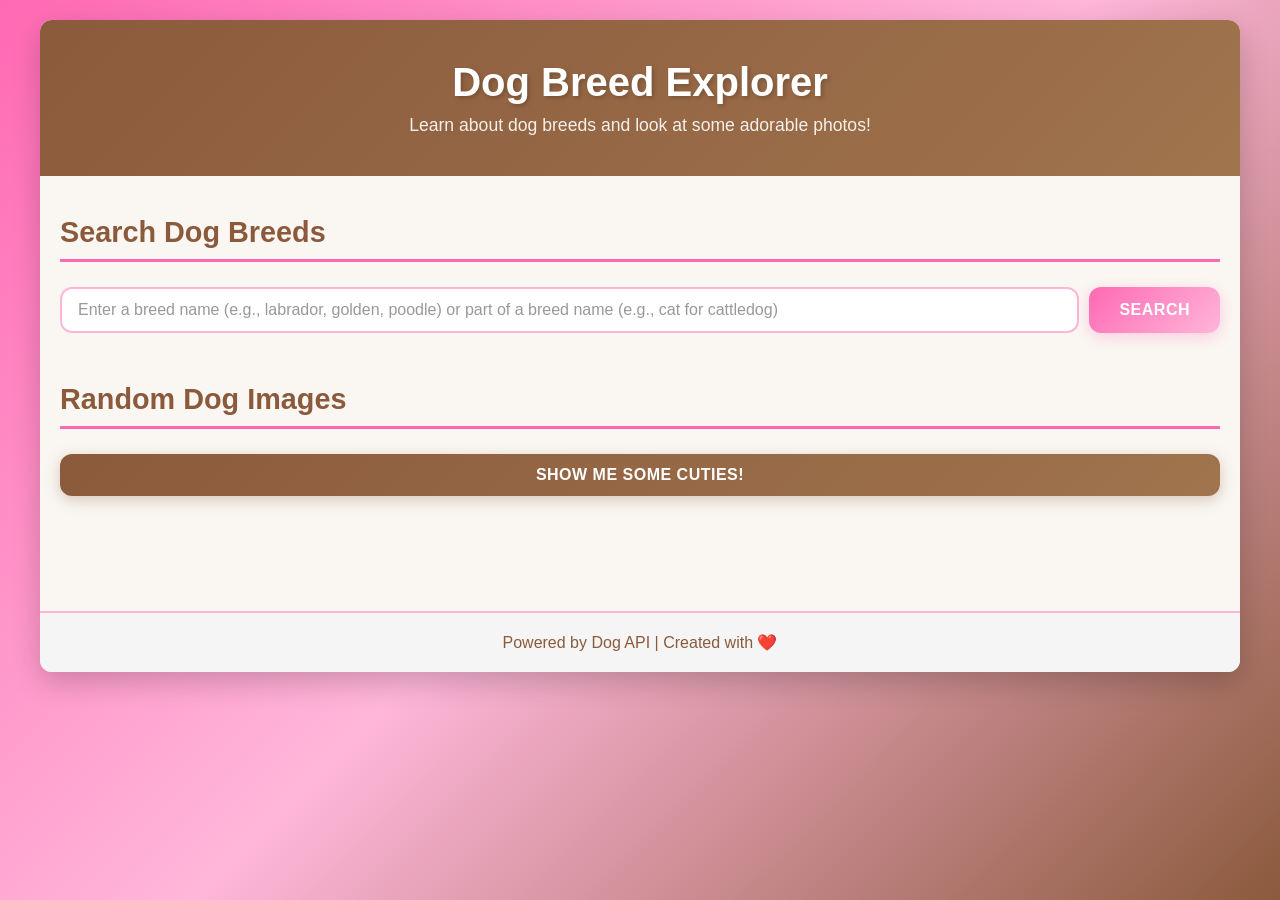
<file: index.html>
<!DOCTYPE html>
<html lang="en">

    <head>
        <meta charset="UTF-8">
        <meta name="viewport" content="width=device-width, initial-scale=1.0">
        <title>Dog Breed Explorer</title>
        <link rel="stylesheet" href="styles.css">
    </head>

    <body>
        <div class="container">
            <header>
                <h1>Dog Breed Explorer</h1>
                <p>Learn about dog breeds and look at some adorable photos!</p>
            </header>

            <main>
                <!-- Search Section -->
                <section class="search-section">
                    <h2>Search Dog Breeds</h2>
                    <div class="search-container">
                        <input type="text" id="breedSearch"
                            placeholder="Enter a breed name (e.g., labrador, golden, poodle) or part of a breed name (e.g., cat for cattledog)"
                            class="search-input">
                        <button id="searchBtn" class="btn btn-search">Search</button>
                    </div>
                </section>

                <!-- Random Dog Section -->
                <section class="random-section">
                    <h2>Random Dog Images</h2>
                    <button id="randomBtn" class="btn btn-random">Show me some cuties!</button>
                </section>
            </main>

            <footer>
                <p>Powered by Dog API | Created with ❤️</p>
            </footer>
        </div>

        <!-- Error Modal -->
        <div id="errorModal" class="modal">
            <div class="modal-content">
                <span class="close">&times;</span>
                <h2>Oops! Something went wrong, try again</h2>
                <p id="errorMessage"></p>
                <button id="errorBtn" class="btn btn-search">Try Again</button>
            </div>
        </div>

        <script src="script.js"></script>
    </body>

</html>
</file>
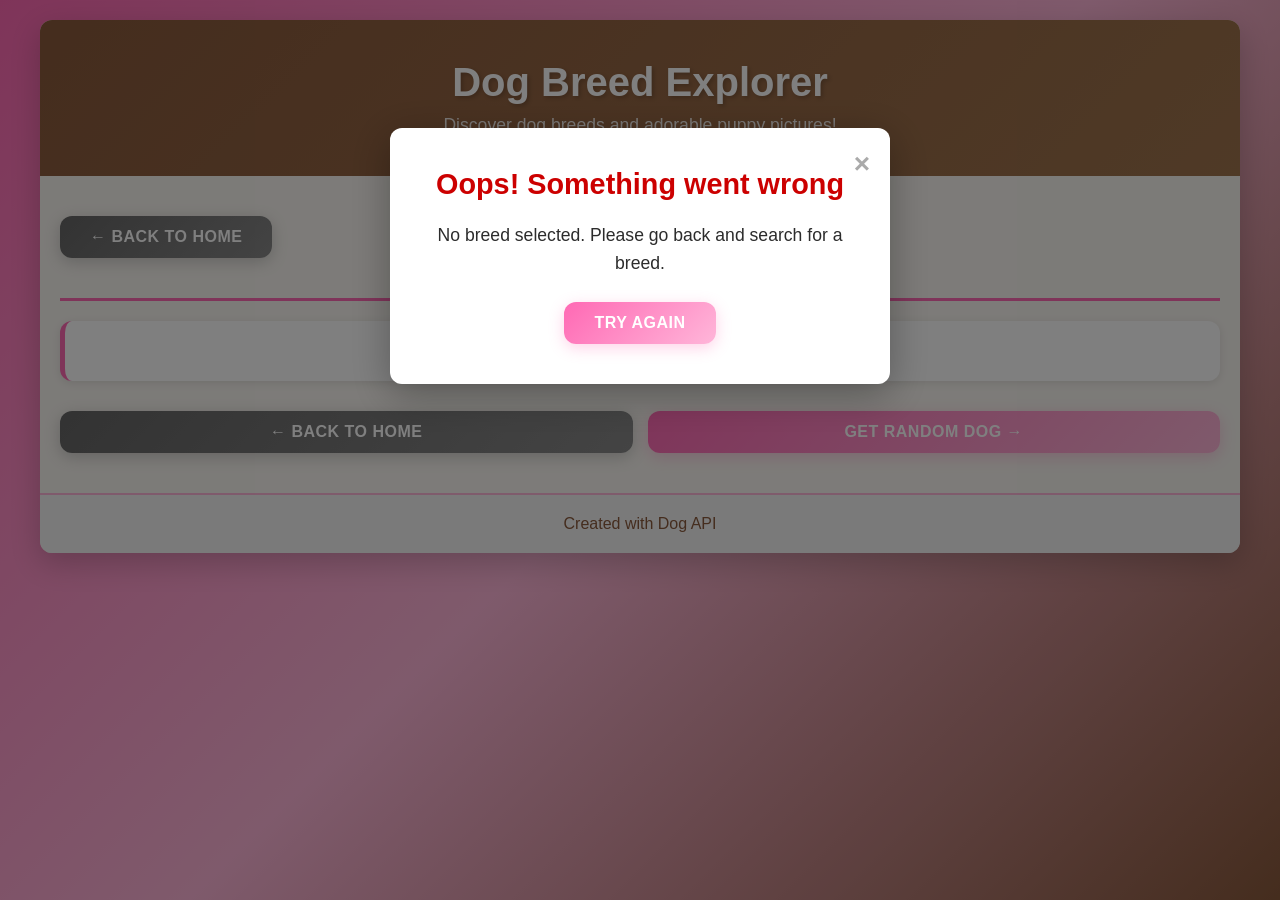
<file: breed-results.html>
<!DOCTYPE html>
<html lang="en">

    <head>
        <meta charset="UTF-8">
        <meta name="viewport" content="width=device-width, initial-scale=1.0">
        <title>Breed Results - Dog Breed Explorer</title>
        <link rel="stylesheet" href="styles.css">
    </head>

    <body>
        <div class="container">
            <header>
                <h1>Dog Breed Explorer</h1>
                <p>Discover dog breeds and adorable puppy pictures!</p>
            </header>

            <main>
                <!-- Back Button -->
                <div class="back-button-container">
                    <button onclick="window.location.href='index.html'" class="btn btn-back">← Back to Home</button>
                </div>

                <!-- Breed Info Results -->
                <div id="breedResults" class="results-section">
                    <h2 id="breedTitle"></h2>
                    <div id="breedContent"></div>
                    <div class="navigation-buttons">
                        <button onclick="window.location.href='index.html'" class="btn btn-back">← Back to Home</button>
                        <button onclick="window.location.href='random-results.html'" class="btn btn-search">Get Random
                            Dog →</button>
                    </div>
                </div>
            </main>

            <footer>
                <p>Created with Dog API </p>
            </footer>
        </div>

        <!-- Error Modal -->
        <div id="errorModal" class="modal">
            <div class="modal-content">
                <span class="close">&times;</span>
                <h2>Oops! Something went wrong</h2>
                <p id="errorMessage"></p>
                <button id="errorBtn" class="btn btn-search">Try Again</button>
            </div>
        </div>

        <script src="breed-results.js"></script>
    </body>

</html>
</file>
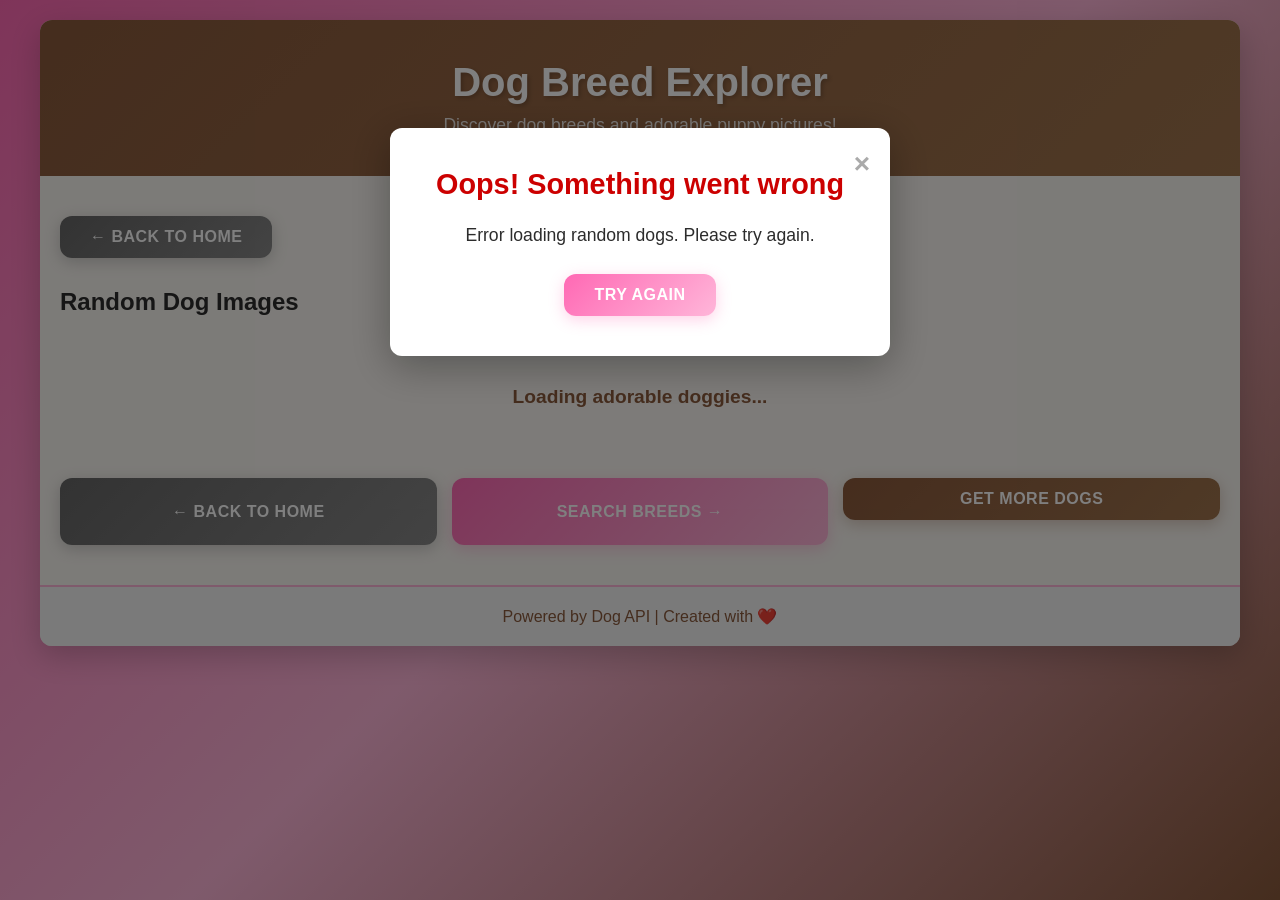
<file: random-results.html>
<!DOCTYPE html>
<html lang="en">

    <head>
        <meta charset="UTF-8">
        <meta name="viewport" content="width=device-width, initial-scale=1.0">
        <title>Random Dogs - Dog Breed Explorer</title>
        <link rel="stylesheet" href="styles.css">
    </head>

    <body>
        <div class="container">
            <header>
                <h1>Dog Breed Explorer</h1>
                <p>Discover dog breeds and adorable puppy pictures!</p>
            </header>

            <main>
                <!-- Back Button -->
                <div class="back-button-container">
                    <button onclick="window.location.href='index.html'" class="btn btn-back">← Back to Home</button>
                </div>

                <!-- Random Dog Results -->
                <div id="randomResults" class="results-section">
                    <h2>Random Dog Images</h2>
                    <div id="randomDogContainer" class="random-dog-container"></div>
                    <div class="navigation-buttons">
                        <button onclick="window.location.href='index.html'" class="btn btn-back">← Back to Home</button>
                        <button onclick="window.location.href='index.html'" class="btn btn-search">Search Breeds
                            →</button>
                        <button onclick="location.reload()" class="btn btn-random">Get More Dogs</button>
                    </div>
                </div>
            </main>

            <footer>
                <p>Powered by Dog API | Created with ❤️</p>
            </footer>
        </div>

        <!-- Error Modal -->
        <div id="errorModal" class="modal">
            <div class="modal-content">
                <span class="close">&times;</span>
                <h2>Oops! Something went wrong</h2>
                <p id="errorMessage"></p>
                <button id="errorBtn" class="btn btn-search">Try Again</button>
            </div>
        </div>

        <script src="random-results.js"></script>
    </body>
</file>
<file: styles.css>
* {
    margin: 0;
    padding: 0;
    box-sizing: border-box;
}

:root {
    --primary-pink: #ff69b4;
    --light-pink: #ffb6d9;
    --brown: #8b5a3c;
    --light-brown: #a0744d;
    --cream: #faf7f2;
    --dark-text: #2c2c2c;
    --border-radius: 12px;
    --transition: all 0.3s ease;
}

body {
    font-family: 'Segoe UI', Tahoma, Geneva, Verdana, sans-serif;
    background: linear-gradient(135deg, var(--primary-pink) 0%, var(--light-pink) 50%, var(--brown) 100%);
    color: var(--dark-text);
    min-height: 100vh;
    padding: 20px;
}

.container {
    max-width: 1200px;
    margin: 0 auto;
    background-color: var(--cream);
    border-radius: var(--border-radius);
    box-shadow: 0 10px 30px rgba(0, 0, 0, 0.2);
    overflow: hidden;
}

header {
    background: linear-gradient(135deg, var(--brown) 0%, var(--light-brown) 100%);
    color: white;
    padding: 40px 20px;
    text-align: center;
}

header h1 {
    font-size: 2.5rem;
    margin-bottom: 10px;
    text-shadow: 2px 2px 4px rgba(0, 0, 0, 0.2);
}

header p {
    font-size: 1.1rem;
    opacity: 0.9;
}

main {
    padding: 40px 20px;
}

section {
    margin-bottom: 50px;
}

section h2 {
    color: var(--brown);
    margin-bottom: 25px;
    font-size: 1.8rem;
    border-bottom: 3px solid var(--primary-pink);
    padding-bottom: 10px;
}

/* Search */
.search-container {
    display: flex;
    gap: 10px;
    margin-bottom: 25px;
    flex-wrap: wrap;
}

.search-input {
    flex: 1;
    min-width: 250px;
    padding: 12px 16px;
    border: 2px solid var(--light-pink);
    border-radius: var(--border-radius);
    font-size: 1rem;
    transition: var(--transition);
}

.search-input:focus {
    outline: none;
    border-color: var(--primary-pink);
    box-shadow: 0 0 10px rgba(255, 105, 180, 0.3);
}

.search-input::placeholder {
    color: #999;
}

/* Buttons */
.btn {
    padding: 12px 30px;
    border: none;
    border-radius: var(--border-radius);
    font-size: 1rem;
    font-weight: 600;
    cursor: pointer;
    transition: var(--transition);
    text-transform: uppercase;
    letter-spacing: 0.5px;
}

.btn-search {
    background: linear-gradient(135deg, var(--primary-pink), var(--light-pink));
    color: white;
    box-shadow: 0 4px 15px rgba(255, 105, 180, 0.3);
}

.btn-search:hover {
    transform: translateY(-2px);
    box-shadow: 0 6px 20px rgba(255, 105, 180, 0.4);
}

.btn-random {
    background: linear-gradient(135deg, var(--brown), var(--light-brown));
    color: white;
    box-shadow: 0 4px 15px rgba(139, 90, 60, 0.3);
    width: 100%;
    margin-bottom: 25px;
}

.btn-random:hover {
    transform: translateY(-2px);
    box-shadow: 0 6px 20px rgba(139, 90, 60, 0.4);
}

.btn-back {
    background: linear-gradient(135deg, #666, #888);
    color: white;
    box-shadow: 0 4px 15px rgba(100, 100, 100, 0.3);
}

.btn-back:hover {
    transform: translateY(-2px);
    box-shadow: 0 6px 20px rgba(100, 100, 100, 0.4);
}

/* Back Button  */
.back-button-container {
    margin-bottom: 30px;
}

/* Results */
.results-section {
    animation: fadeIn 0.3s ease-in;
}

#breedResults h2 {
    color: var(--brown);
    font-size: 2rem;
    margin-bottom: 20px;
    border-bottom: 3px solid var(--primary-pink);
    padding-bottom: 10px;
}

#breedContent {
    background-color: white;
    padding: 30px;
    border-radius: var(--border-radius);
    border-left: 5px solid var(--primary-pink);
    box-shadow: 0 2px 10px rgba(0, 0, 0, 0.1);
    margin-bottom: 30px;
}

#breedContent ul {
    list-style: none;
}

#breedContent li {
    padding: 15px 0;
    border-bottom: 1px solid #eee;
    display: flex;
    justify-content: space-between;
    font-size: 1.1rem;
}

#breedContent li:last-child {
    border-bottom: none;
}

#breedContent strong {
    color: var(--brown);
    font-weight: 600;
    min-width: 180px;
}

#breedContent span {
    color: var(--dark-text);
    text-align: right;
    flex: 1;
}

/* Random Dog  */
.random-dog-container {
    display: grid;
    grid-template-columns: repeat(auto-fit, minmax(300px, 1fr));
    gap: 20px;
    margin: 30px 0;
}

.dog-image-card {
    position: relative;
    overflow: hidden;
    border-radius: var(--border-radius);
    box-shadow: 0 4px 15px rgba(0, 0, 0, 0.15);
    animation: fadeIn 0.4s ease-in;
    cursor: pointer;
}

.dog-image-card img {
    width: 100%;
    height: 350px;
    object-fit: cover;
    transition: var(--transition);
}

.dog-image-card:hover img {
    transform: scale(1.08);
}

/* Navigation  */
.navigation-buttons {
    display: flex;
    gap: 15px;
    flex-wrap: wrap;
    margin-top: 30px;
}

.navigation-buttons .btn {
    flex: 1;
    min-width: 200px;
}

/* Error Popup */
.modal {
    display: none;
    position: fixed;
    z-index: 1000;
    left: 0;
    top: 0;
    width: 100%;
    height: 100%;
    background-color: rgba(0, 0, 0, 0.5);
    animation: fadeIn 0.3s ease-in;
}

.modal.show {
    display: block;
}

.modal-content {
    background-color: white;
    margin: 10% auto;
    padding: 40px;
    border-radius: var(--border-radius);
    width: 90%;
    max-width: 500px;
    box-shadow: 0 10px 40px rgba(0, 0, 0, 0.3);
    text-align: center;
    animation: slideIn 0.3s ease-in;
    position: relative;
}

.modal-content h2 {
    color: #cc0000;
    margin-bottom: 20px;
    font-size: 1.8rem;
}

.modal-content p {
    color: var(--dark-text);
    font-size: 1.1rem;
    margin-bottom: 25px;
    line-height: 1.6;
}

.close {
    position: absolute;
    right: 20px;
    top: 20px;
    font-size: 28px;
    font-weight: bold;
    color: #aaa;
    cursor: pointer;
    transition: var(--transition);
}

.close:hover {
    color: var(--dark-text);
}

/* Loading State */
.loading {
    text-align: center;
    padding: 40px 20px;
    color: var(--brown);
    font-weight: 600;
    font-size: 1.2rem;
}

/* Footer */
footer {
    background-color: #f5f5f5;
    text-align: center;
    padding: 20px;
    color: var(--brown);
    border-top: 2px solid var(--light-pink);
}

/* Animations */
@keyframes fadeIn {
    from {
        opacity: 0;
        transform: translateY(10px);
    }

    to {
        opacity: 1;
        transform: translateY(0);
    }
}

@keyframes slideIn {
    from {
        opacity: 0;
        transform: translateY(-50px);
    }

    to {
        opacity: 1;
        transform: translateY(0);
    }
}


@media (max-width: 768px) {
    header h1 {
        font-size: 2rem;
    }

    header p {
        font-size: 1rem;
    }

    section h2 {
        font-size: 1.5rem;
    }

    #breedResults h2 {
        font-size: 1.5rem;
    }

    .search-container {
        flex-direction: column;
    }

    .search-input {
        min-width: 100%;
    }

    .btn-search,
    .btn-random {
        width: 100%;
    }

    .random-dog-container {
        grid-template-columns: repeat(auto-fit, minmax(250px, 1fr));
    }

    .dog-image-card img {
        height: 250px;
    }

    #breedContent li {
        flex-direction: column;
    }

    #breedContent strong {
        margin-bottom: 5px;
    }

    #breedContent span {
        text-align: left;
    }

    .navigation-buttons {
        flex-direction: column;
    }

    .navigation-buttons .btn {
        width: 100%;
    }

    .modal-content {
        width: 90%;
        margin: 30% auto;
    }
}

@media (max-width: 480px) {
    body {
        padding: 10px;
    }

    header {
        padding: 30px 15px;
    }

    header h1 {
        font-size: 1.5rem;
    }

    main {
        padding: 20px 15px;
    }

    section h2 {
        font-size: 1.3rem;
    }

    #breedResults h2 {
        font-size: 1.3rem;
    }

    .random-dog-container {
        grid-template-columns: 1fr;
    }

    .dog-image-card img {
        height: 300px;
    }

    .btn {
        padding: 10px 20px;
        font-size: 0.9rem;
    }

    .modal-content {
        padding: 30px 20px;
        margin: 40% auto;
    }

    .modal-content h2 {
        font-size: 1.5rem;
    }

    .modal-content p {
        font-size: 1rem;
    }
}
</file>
